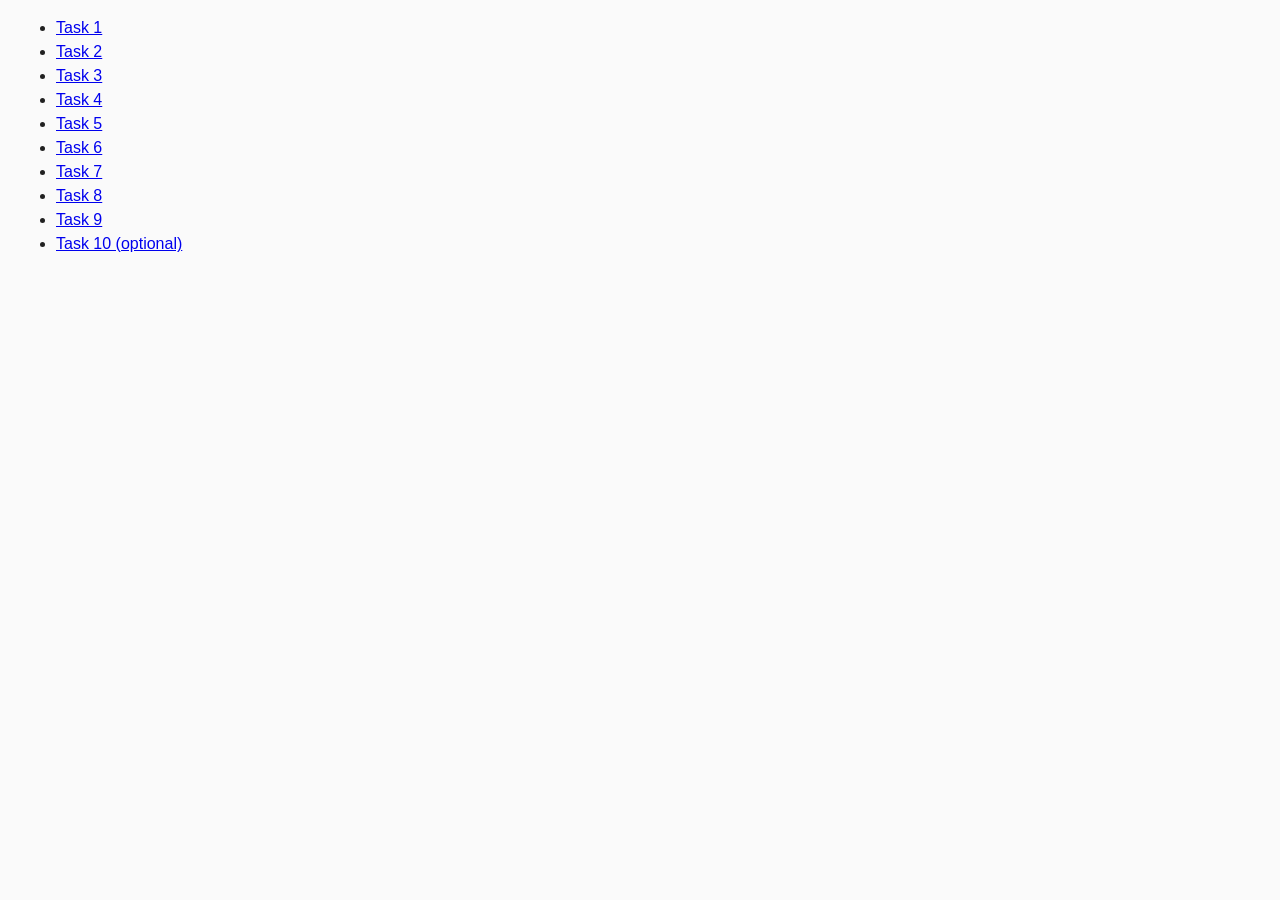
<file: index.html>
<!DOCTYPE html>
<html lang="ru">

<head>
    <meta charset="UTF-8" />
    <meta http-equiv="X-UA-Compatible" content="IE=edge" />
    <meta name="viewport" content="width=device-width, initial-scale=1.0" />
    <title>Homework 6</title>
    <link rel="stylesheet" href="css/common.css" />
</head>

<body>
    <ul>
        <li><a href="task-01.html">Task 1</a></li>
        <li><a href="task-02.html">Task 2</a></li>
        <li><a href="task-03.html">Task 3</a></li>
        <li><a href="task-04.html">Task 4</a></li>
        <li><a href="task-05.html">Task 5</a></li>
        <li><a href="task-06.html">Task 6</a></li>
        <li><a href="task-07.html">Task 7</a></li>
        <li><a href="task-08.html">Task 8</a></li>
        <li><a href="task-09.html">Task 9</a></li>
        <li><a href="task-10.html">Task 10 (optional)</a></li>
    </ul>
</body>

</html>
</file>
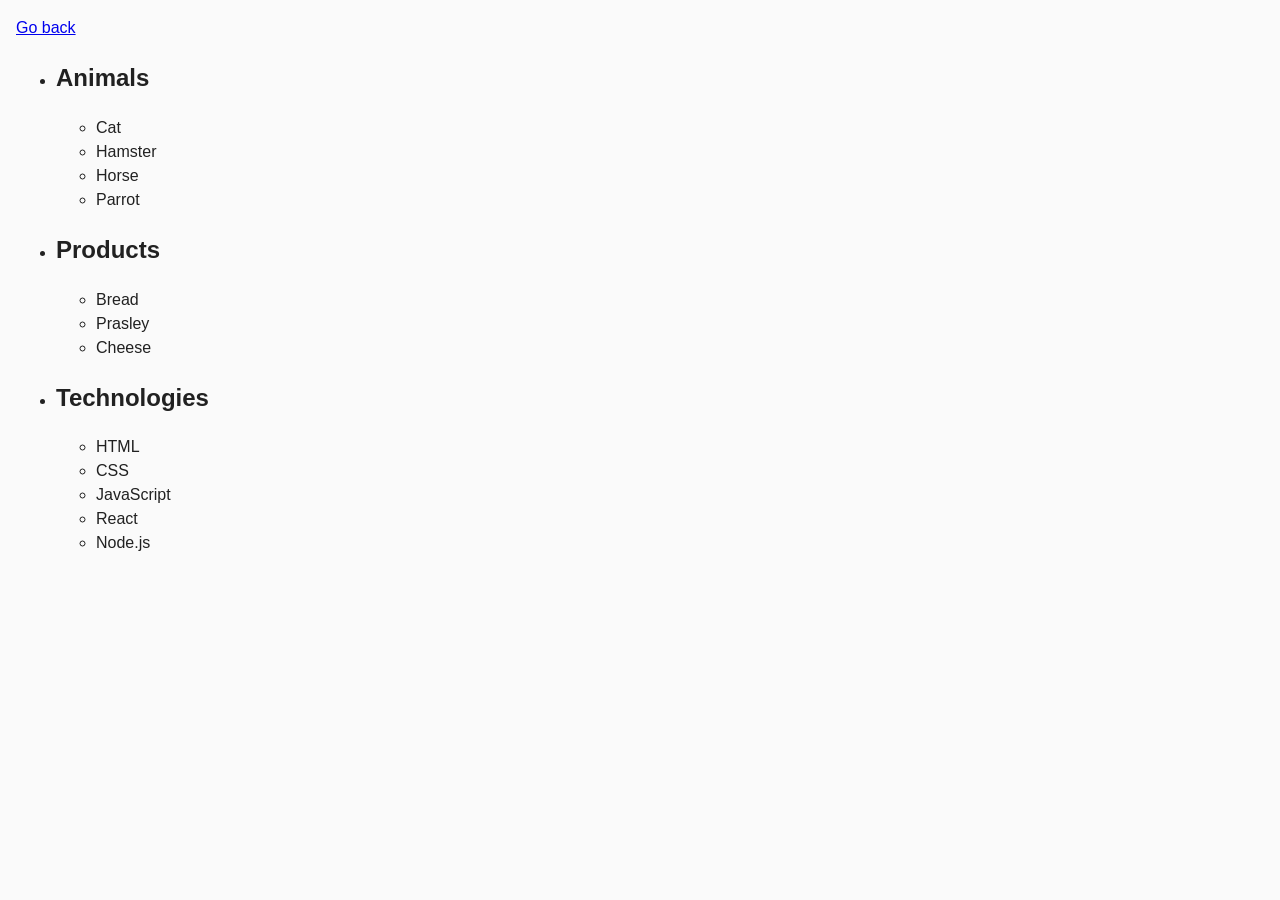
<file: task-01.html>
<!DOCTYPE html>
<html lang="ru">
  <head>
    <meta charset="UTF-8" />
    <meta http-equiv="X-UA-Compatible" content="IE=edge" />
    <meta name="viewport" content="width=device-width, initial-scale=1.0" />
    <title>Task 1</title>
    <link rel="stylesheet" href="css/common.css" />
  </head>
  <body>
    <p><a href="index.html">Go back</a></p>

    <ul id="categories">
      <li class="item">
        <h2>Animals</h2>

        <ul>
          <li>Cat</li>
          <li>Hamster</li>
          <li>Horse</li>
          <li>Parrot</li>
        </ul>
      </li>
      <li class="item">
        <h2>Products</h2>

        <ul>
          <li>Bread</li>
          <li>Prasley</li>
          <li>Cheese</li>
        </ul>
      </li>
      <li class="item">
        <h2>Technologies</h2>

        <ul>
          <li>HTML</li>
          <li>CSS</li>
          <li>JavaScript</li>
          <li>React</li>
          <li>Node.js</li>
        </ul>
      </li>
    </ul>

    <script src="js/task-01.js" type="module"></script>
  </body>
</html>
</file>
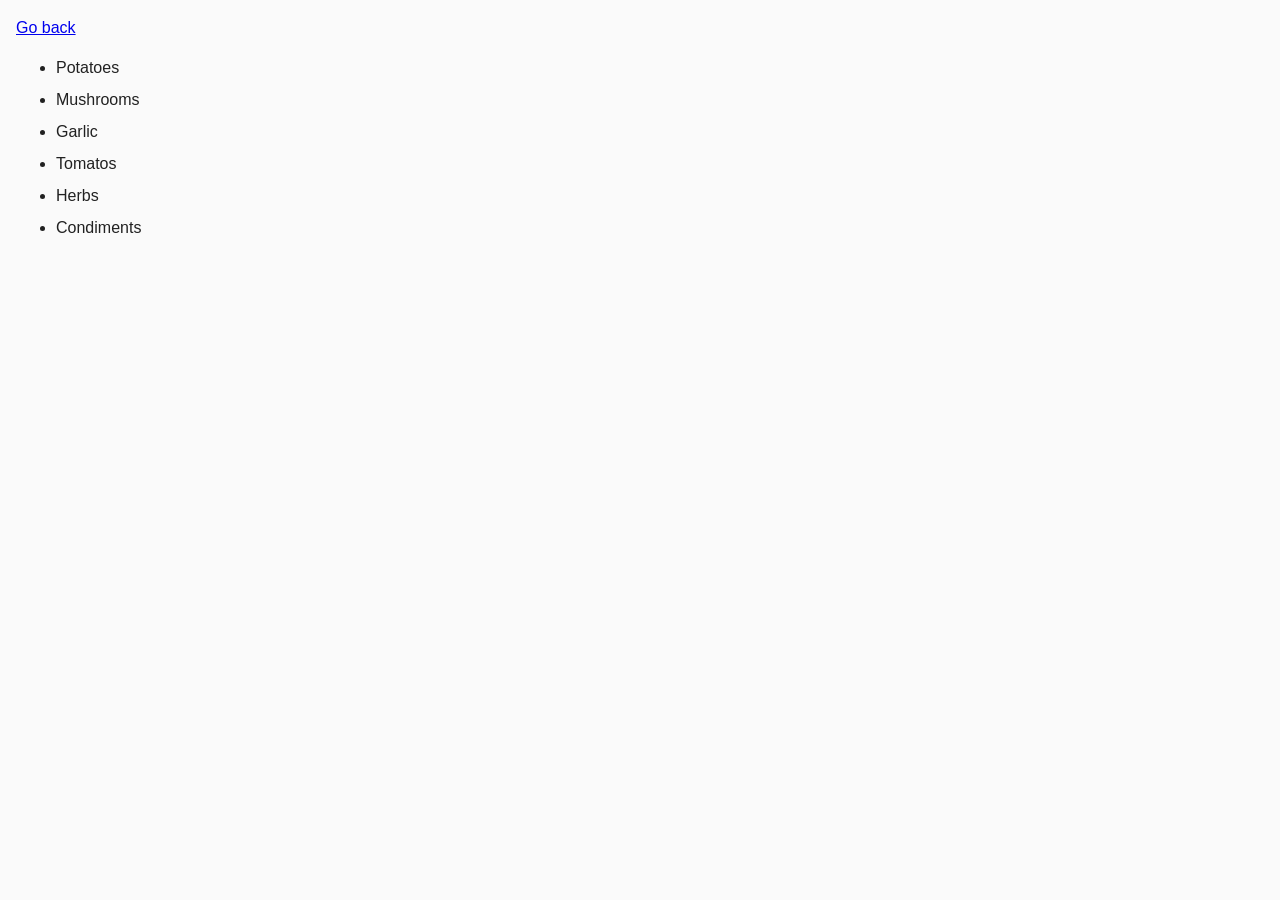
<file: task-02.html>
<!DOCTYPE html>
<html lang="ru">
  <head>
    <meta charset="UTF-8" />
    <meta http-equiv="X-UA-Compatible" content="IE=edge" />
    <meta name="viewport" content="width=device-width, initial-scale=1.0" />
    <title>Task 2</title>
    <link rel="stylesheet" href="css/common.css" />
    <style>
      .item {
        font-weight: 500;
      }

      .item:not(:last-child) {
        margin-bottom: 8px;
      }
    </style>
  </head>
  <body>
    <p><a href="index.html">Go back</a></p>

    <ul id="ingredients"></ul>

    <script src="js/task-02.js" type="module"></script>
  </body>
</html>
</file>
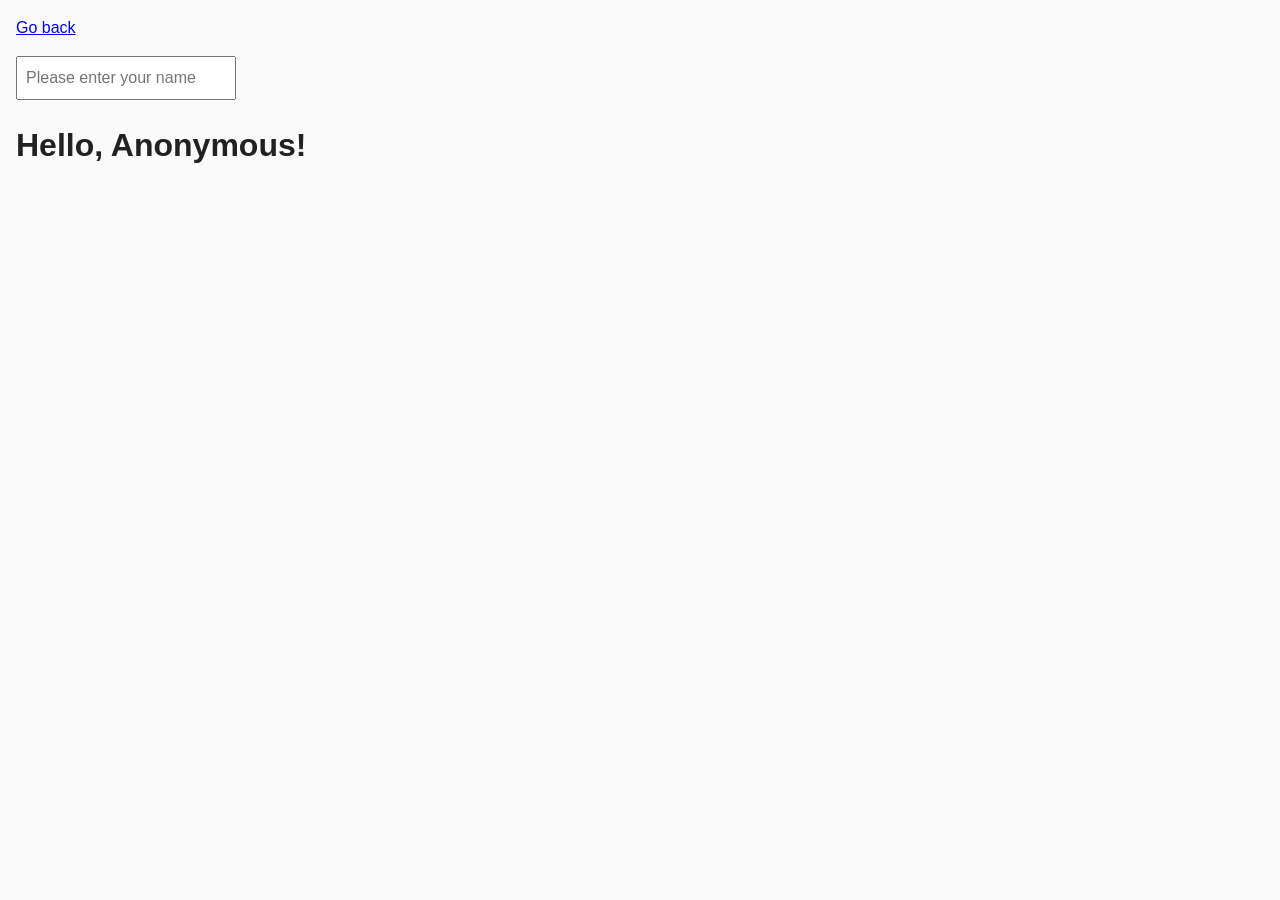
<file: task-05.html>
<!DOCTYPE html>
<html lang="ru">
  <head>
    <meta charset="UTF-8" />
    <meta http-equiv="X-UA-Compatible" content="IE=edge" />
    <meta name="viewport" content="width=device-width, initial-scale=1.0" />
    <title>Task 5</title>
    <link rel="stylesheet" href="css/common.css" />
  </head>
  <body>
    <p><a href="index.html">Go back</a></p>

    <input type="text" id="name-input" placeholder="Please enter your name" />
    <h1>Hello, <span id="name-output">Anonymous</span>!</h1>

    <script src="js/task-05.js" type="module"></script>
  </body>
</html>
</file>
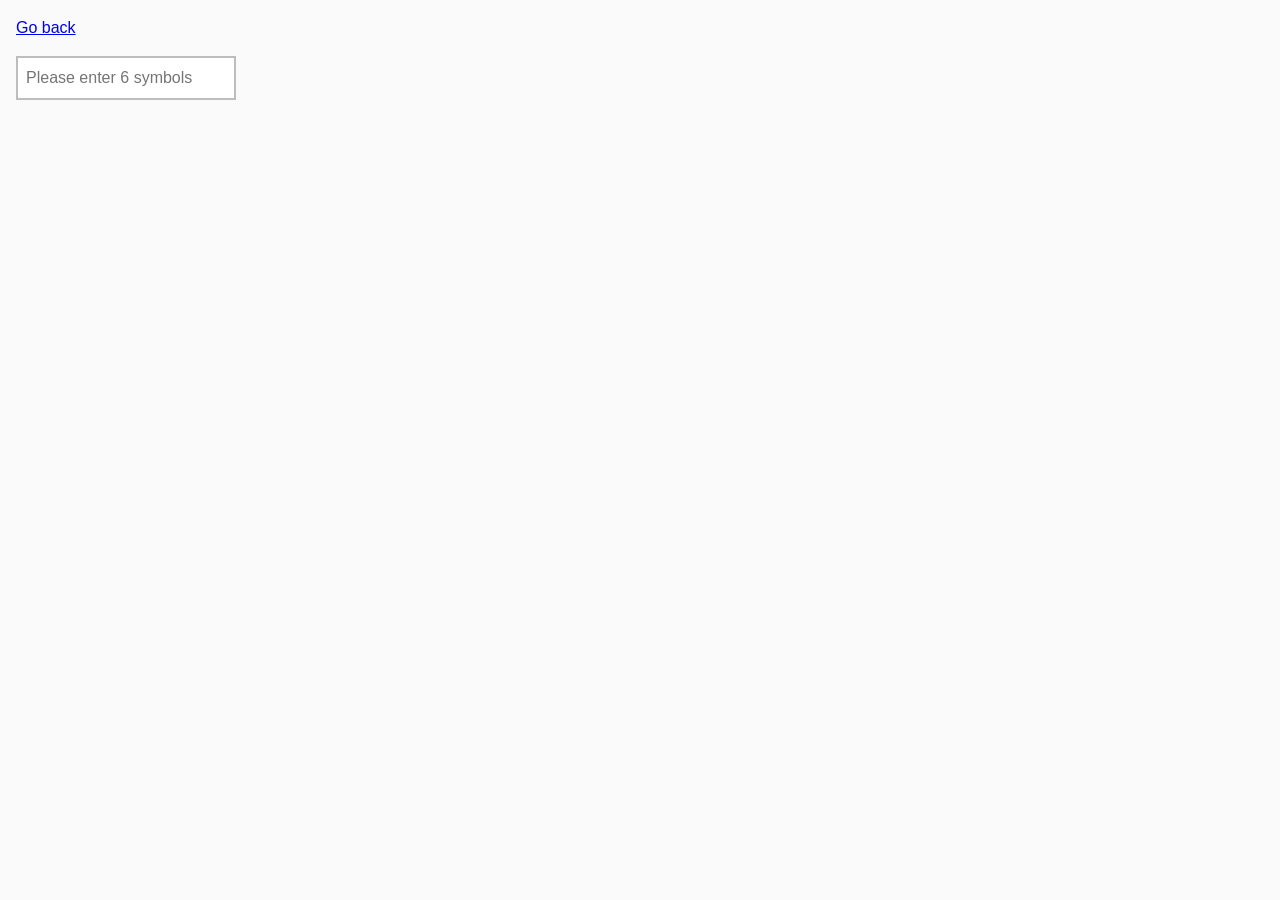
<file: task-06.html>
<!DOCTYPE html>
<html lang="ru">
  <head>
    <meta charset="UTF-8" />
    <meta http-equiv="X-UA-Compatible" content="IE=edge" />
    <meta name="viewport" content="width=device-width, initial-scale=1.0" />
    <title>Task 6</title>
    <link rel="stylesheet" href="css/common.css" />
    <style>
      #validation-input {
        border: 2px solid #bdbdbd;
      }

      #validation-input.valid {
        border-color: #4caf50;
      }

      #validation-input.invalid {
        border-color: #f44336;
      }
    </style>
  </head>
  <body>
    <p><a href="index.html">Go back</a></p>

    <input
      type="text"
      id="validation-input"
      data-length="6"
      placeholder="Please enter 6 symbols"
    />

    <script src="js/task-06.js" type="module"></script>
  </body>
</html>
</file>
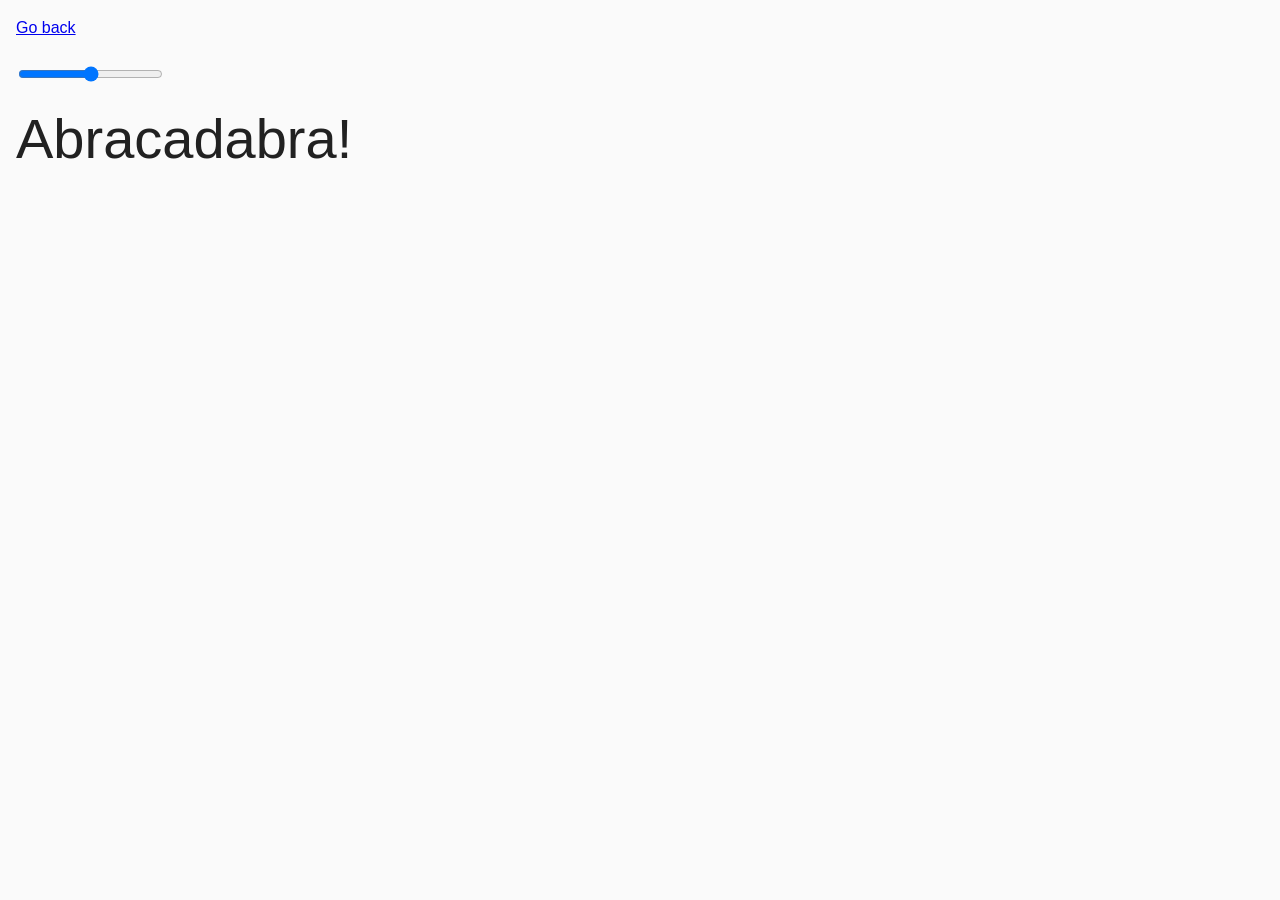
<file: task-07.html>
<!DOCTYPE html>
<html lang="ru">
  <head>
    <meta charset="UTF-8" />
    <meta http-equiv="X-UA-Compatible" content="IE=edge" />
    <meta name="viewport" content="width=device-width, initial-scale=1.0" />
    <title>Task 7</title>
    <link rel="stylesheet" href="css/common.css" />
  </head>
  <body>
    <p><a href="index.html">Go back</a></p>

    <input id="font-size-control" type="range" min="16" max="96" />
    <br />
    <span id="text">Abracadabra!</span>

    <script src="js/task-07.js" type="module"></script>
  </body>
</html>
</file>
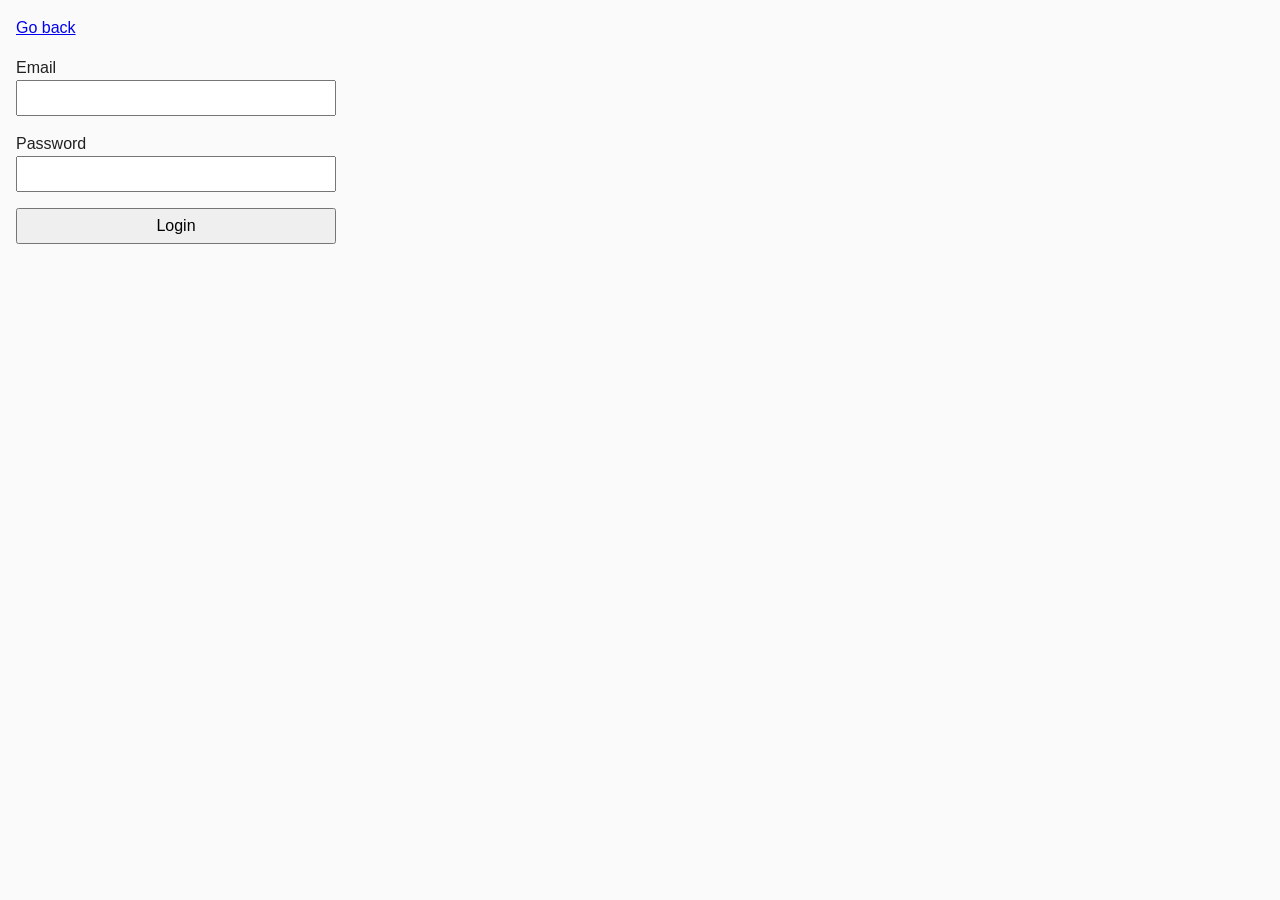
<file: task-08.html>
<!DOCTYPE html>
<html lang="ru">
  <head>
    <meta charset="UTF-8" />
    <meta http-equiv="X-UA-Compatible" content="IE=edge" />
    <meta name="viewport" content="width=device-width, initial-scale=1.0" />
    <title>Task 8</title>
    <link rel="stylesheet" href="css/common.css" />
    <style>
      .login-form {
        max-width: 320px;
        display: flex;
        flex-direction: column;
      }

      .login-form label {
        margin-bottom: 16px;
      }

      .login-form input,
      .login-form button {
        width: 100%;
        padding: 4px;
        font: inherit;
      }
    </style>
  </head>
  <body>
    <p><a href="index.html">Go back</a></p>

    <form class="login-form">
      <label>
        Email
        <input type="email" name="email" />
      </label>
      <label>
        Password
        <input type="password" name="password" />
      </label>
      <button type="submit">Login</button>
    </form>

    <script src="js/task-08.js" type="module"></script>
  </body>
</html>
</file>
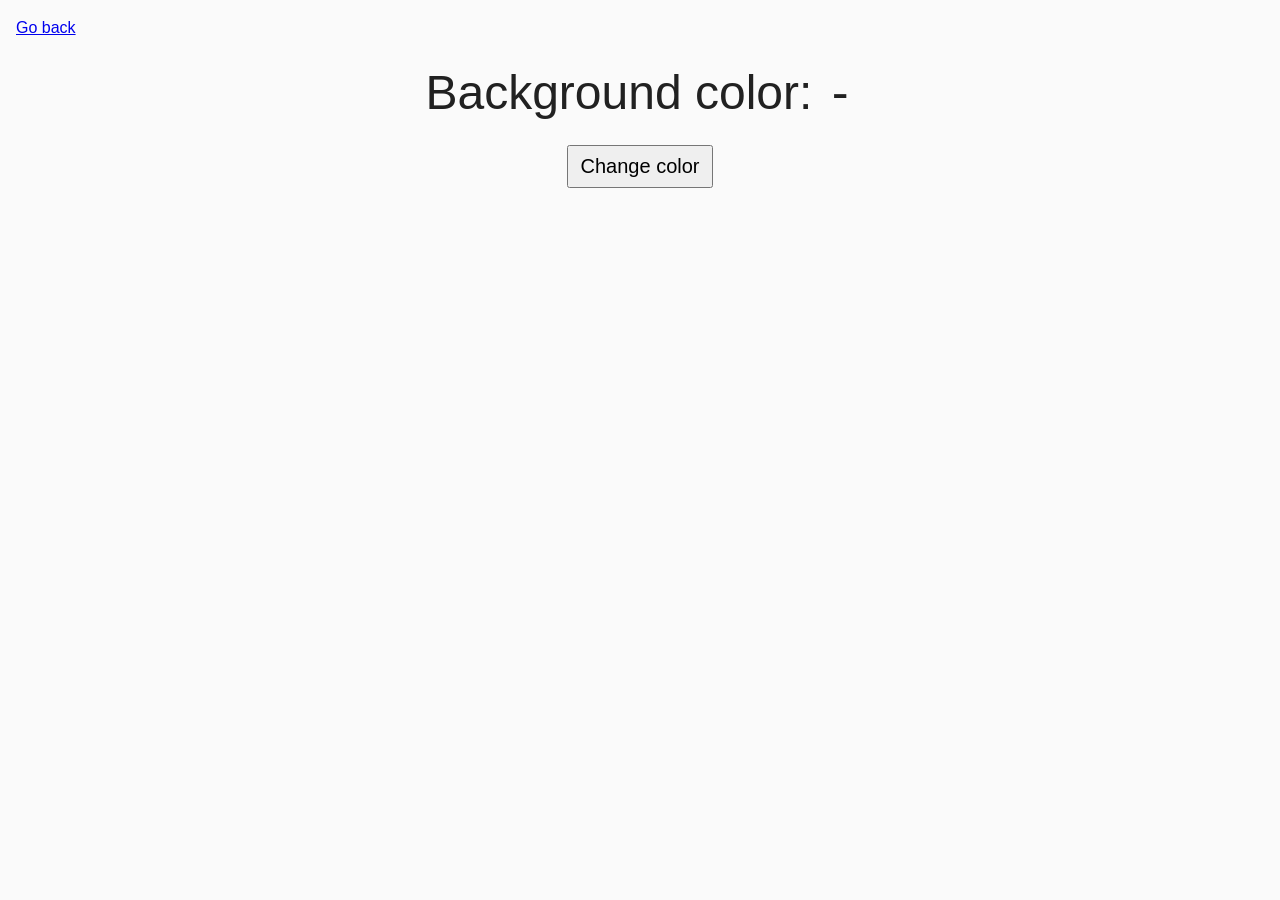
<file: task-09.html>
<!DOCTYPE html>
<html lang="ru">
  <head>
    <meta charset="UTF-8" />
    <meta http-equiv="X-UA-Compatible" content="IE=edge" />
    <meta name="viewport" content="width=device-width, initial-scale=1.0" />
    <title>Task 9</title>
    <link rel="stylesheet" href="css/common.css" />
    <style>
      .widget {
        text-align: center;
      }

      .widget p {
        margin-top: 0;
        margin-bottom: 16px;
        font-size: 48px;
      }

      .widget span {
        font-family: monospace;
      }

      .widget button {
        padding: 8px 12px;
        font-size: 20px;
        cursor: pointer;
      }
    </style>
  </head>
  <body>
    <p><a href="index.html">Go back</a></p>

    <div class="widget">
      <p>Background color: <span class="color">-</span></p>
      <button type="button" class="change-color">Change color</button>
    </div>

    <script src="js/task-09.js" type="module"></script>
  </body>
</html>
</file>
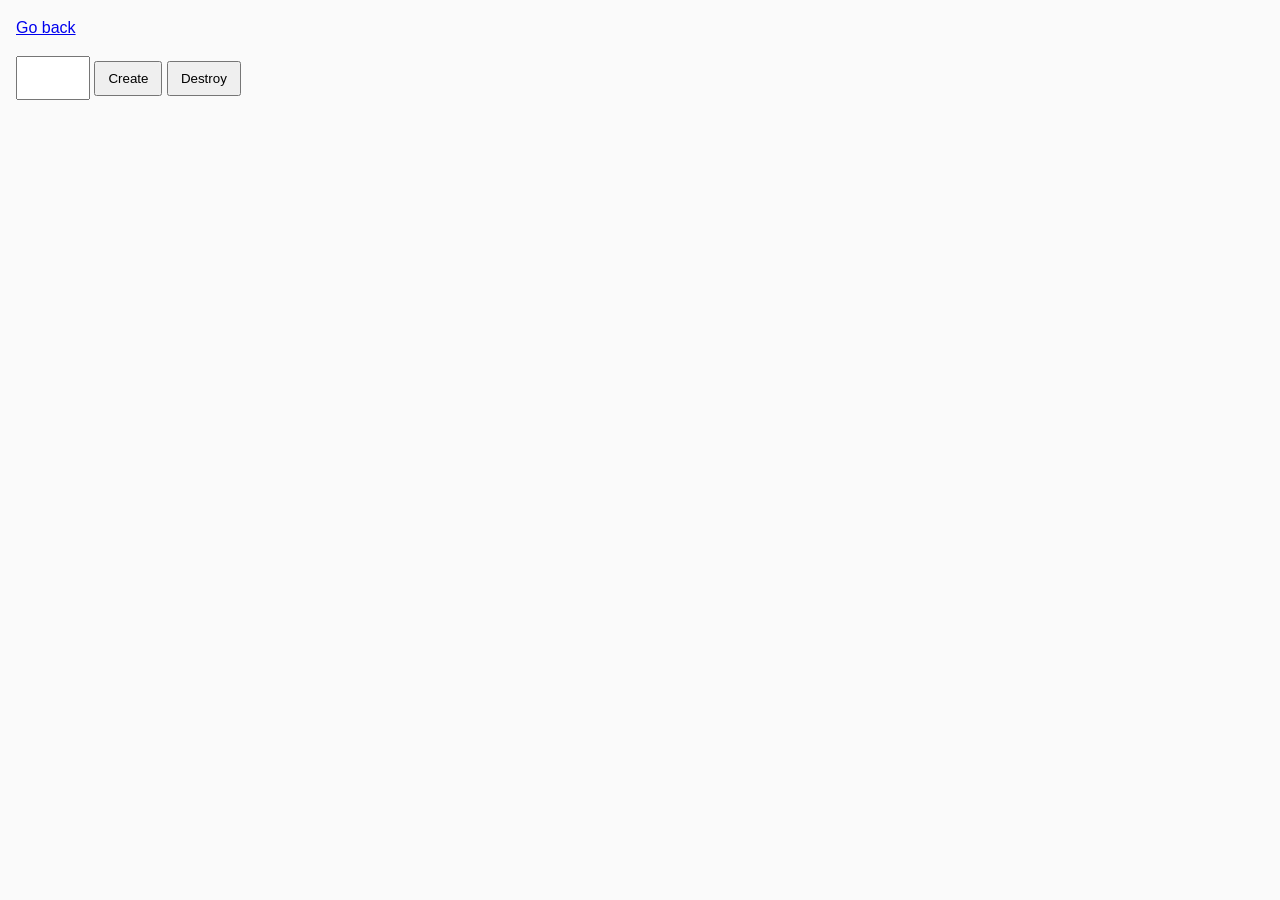
<file: task-10.html>
<!DOCTYPE html>
<html lang="ru">
  <head>
    <meta charset="UTF-8" />
    <meta http-equiv="X-UA-Compatible" content="IE=edge" />
    <meta name="viewport" content="width=device-width, initial-scale=1.0" />
    <title>Task 10 (optional)</title>
    <link rel="stylesheet" href="css/common.css" />
  </head>
  <body>
    <p><a href="index.html">Go back</a></p>

    <div id="controls">
      <input type="number" min="1" max="100" step="1" />
      <button type="button" data-create>Create</button>
      <button type="button" data-destroy>Destroy</button>
    </div>

    <div id="boxes"></div>

    <script src="js/task-10.js" type="module"></script>
  </body>
</html>
</file>
<file: css/common.css>
* {
  box-sizing: border-box;
}

body {
  margin: 16px;
  font-family: -apple-system, BlinkMacSystemFont, 'Segoe UI', Roboto, Oxygen,
    Ubuntu, Cantarell, 'Open Sans', 'Helvetica Neue', sans-serif;
  -webkit-font-smoothing: antialiased;
  -moz-osx-font-smoothing: grayscale;
  background-color: #fafafa;
  color: #212121;
  line-height: 1.5;
}
/* //стилі задача №3 */
.gallery {
  display: flex;
  justify-content: center;
  list-style: none;
}
.gallery__item {
  margin-right: 30px;
}
.gallery__wrapper {
  display: flex;
  width: 250px;
  height: 220px;
}
.gallery__pic {
  display: block;
    max-width: 100%;
    height: auto;
    object-fit: cover;
}

input {
  padding: 8px;
  font: inherit;
}

button {
  padding: 8px 12px;
  cursor: pointer;
}
</file>
